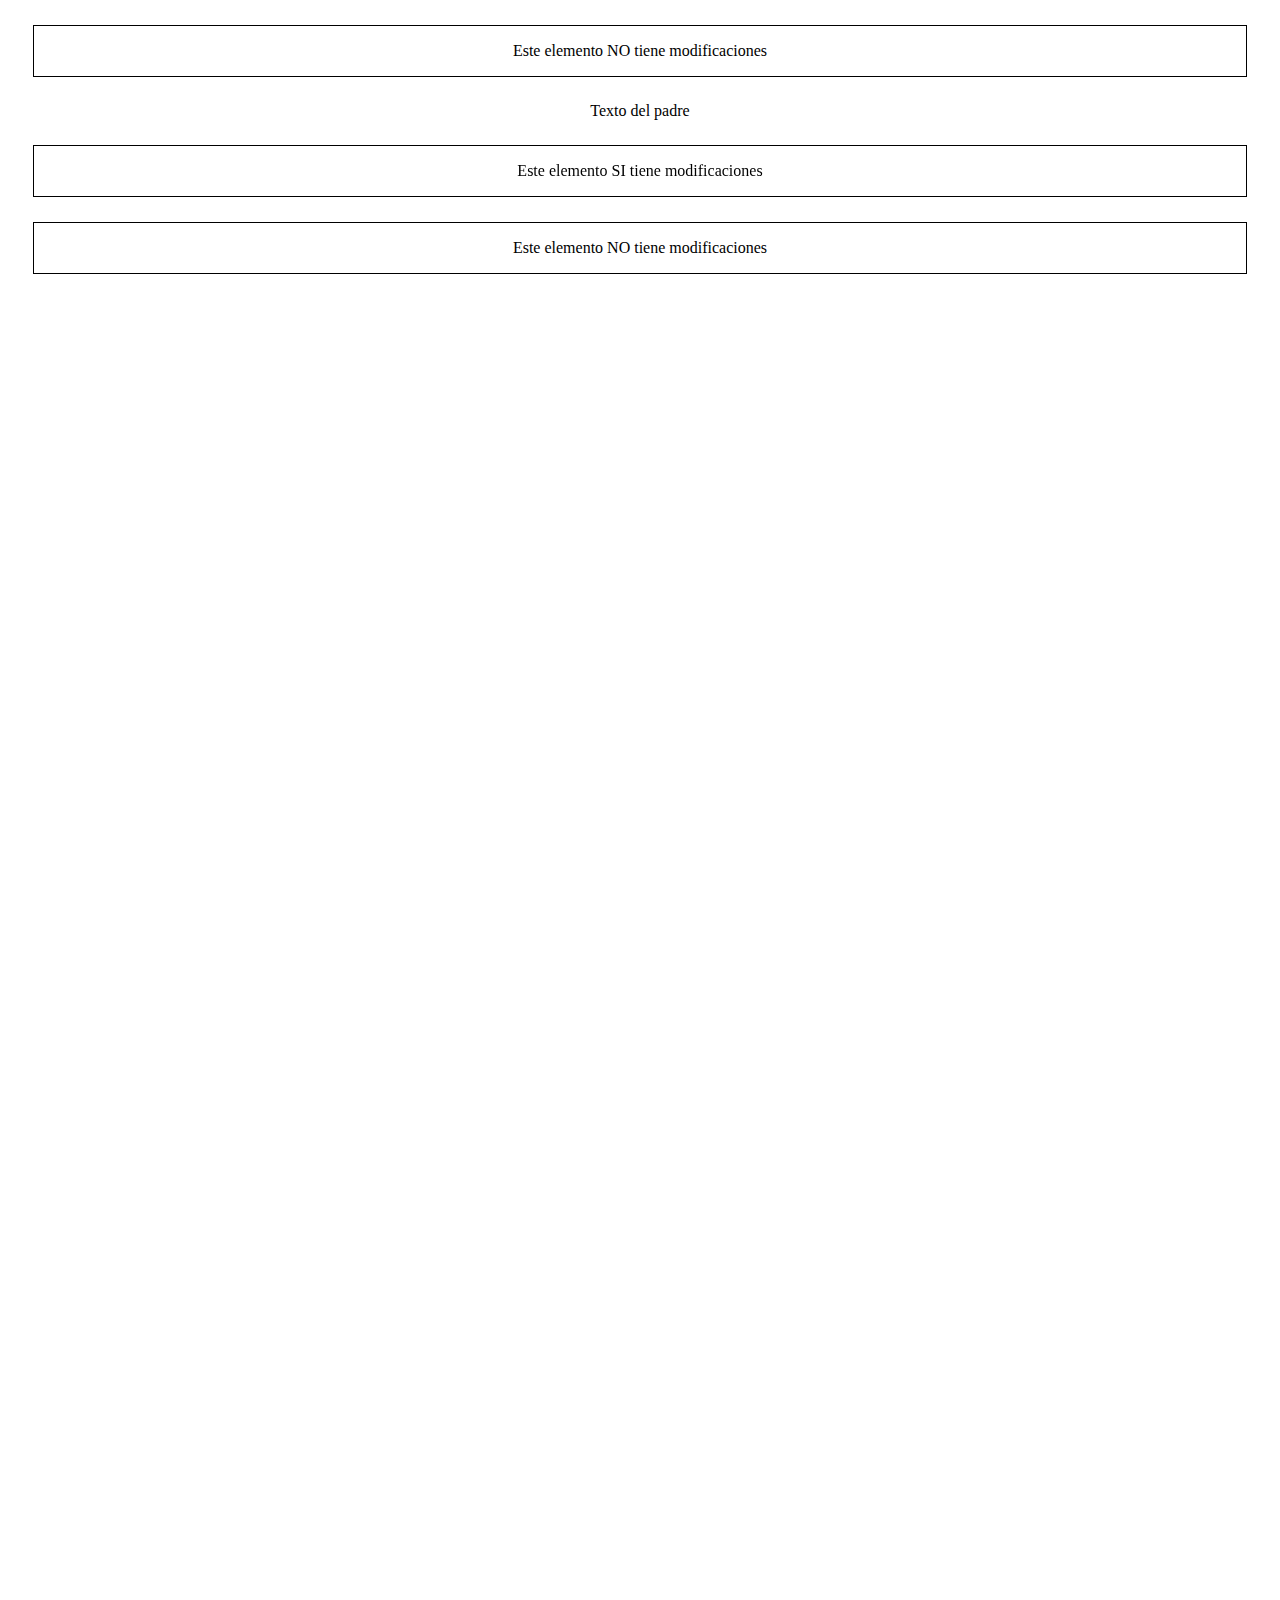
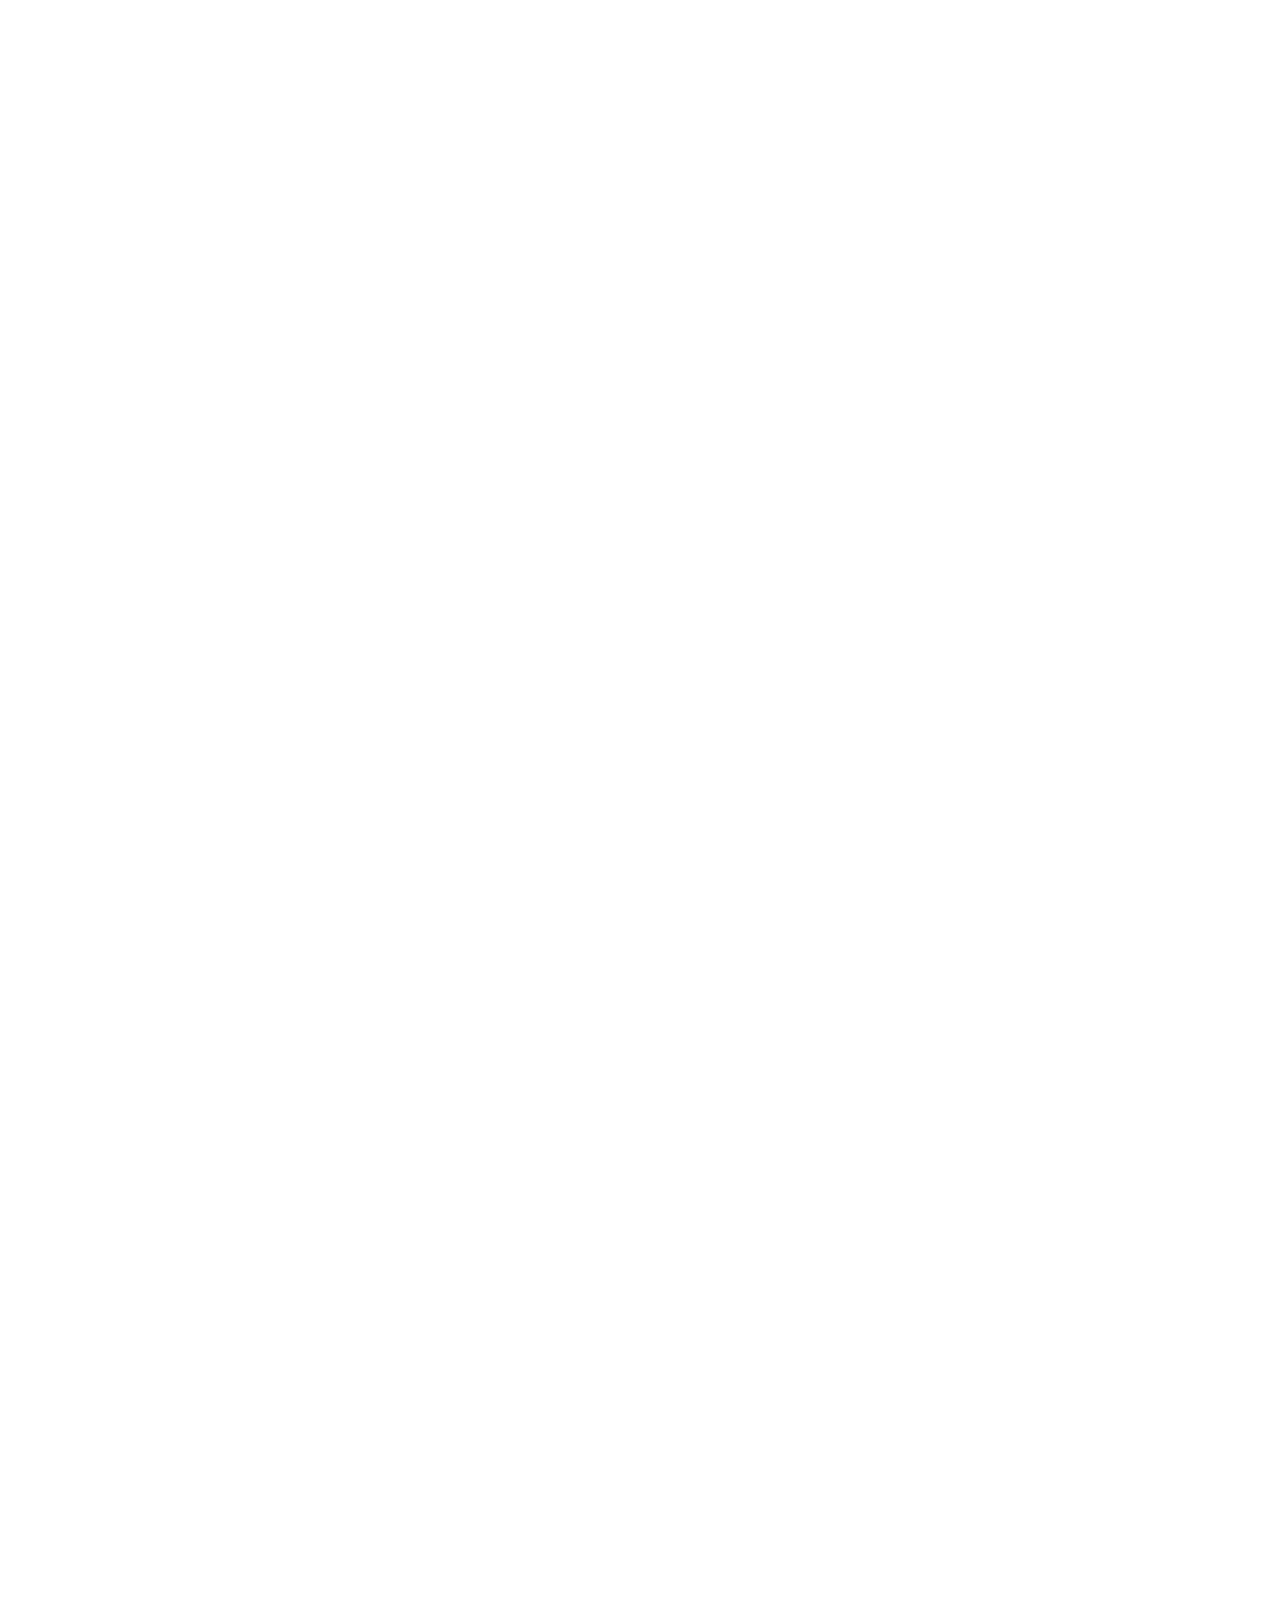
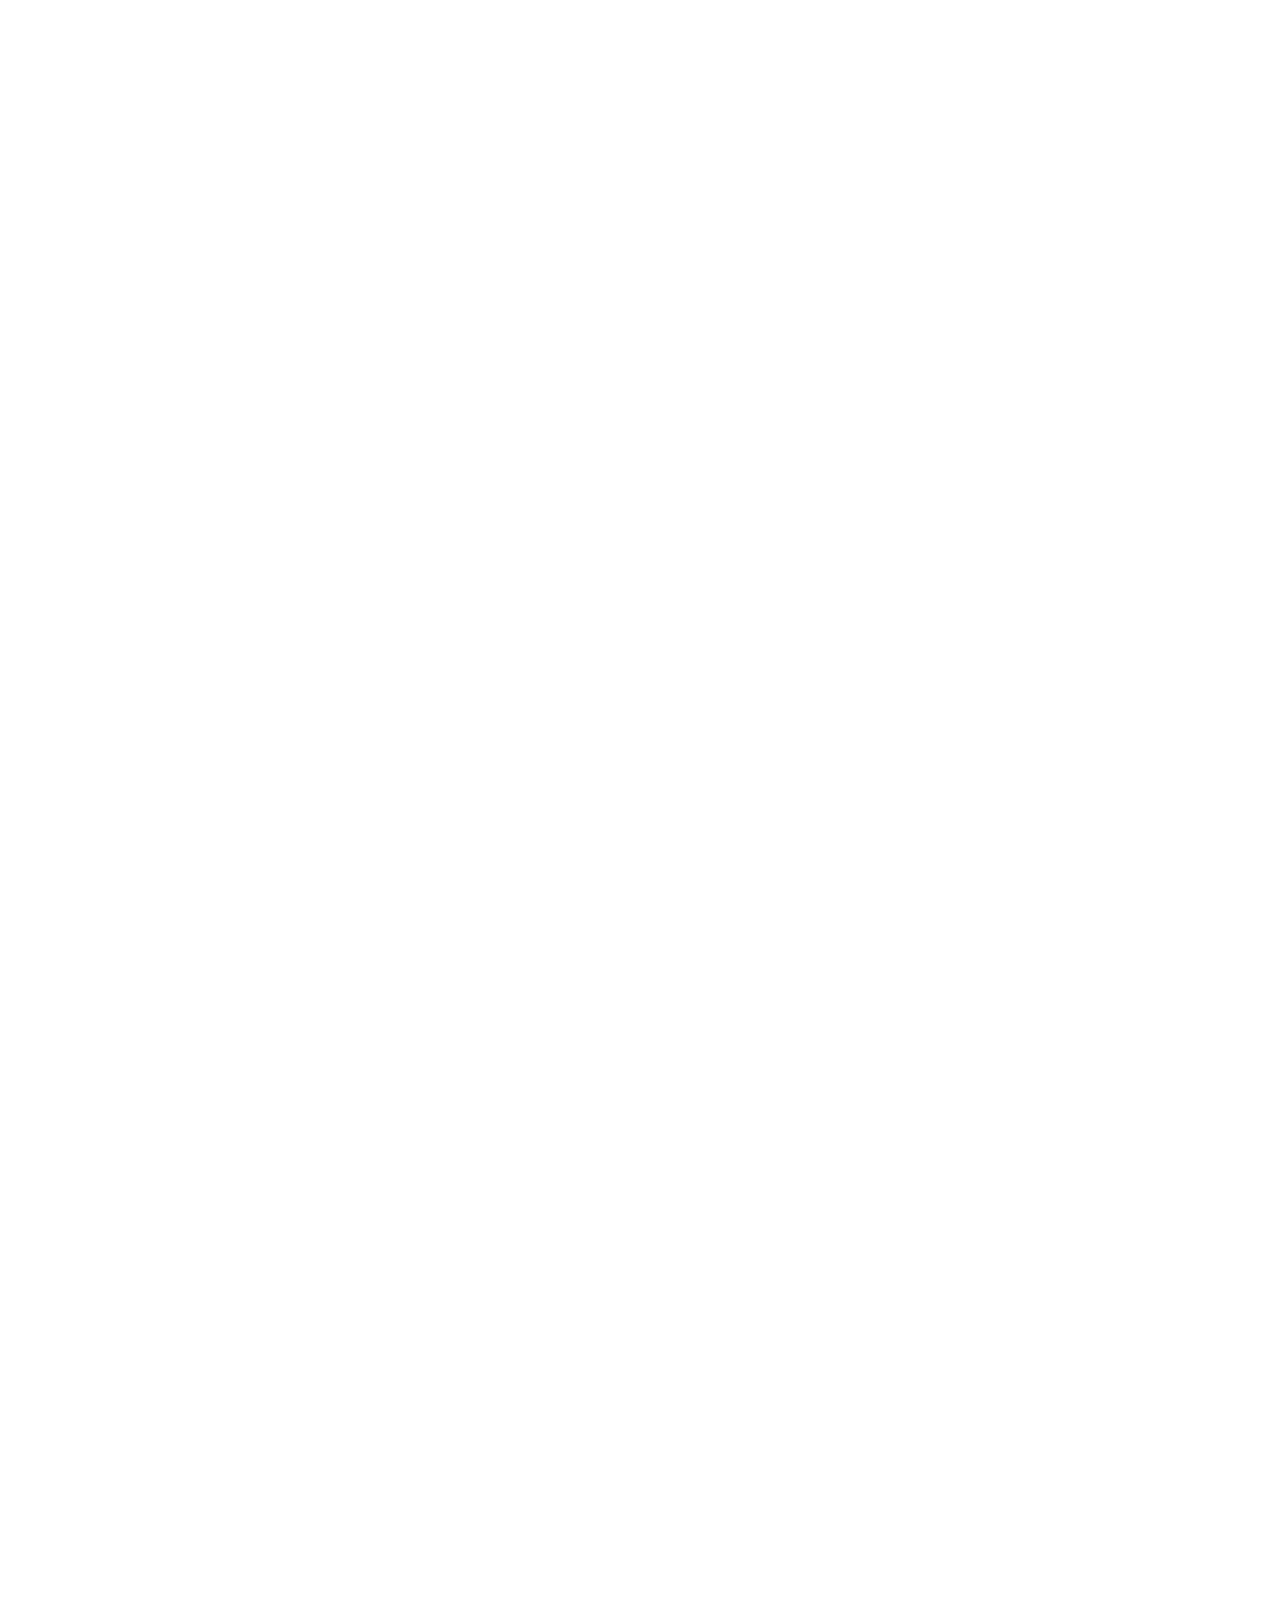
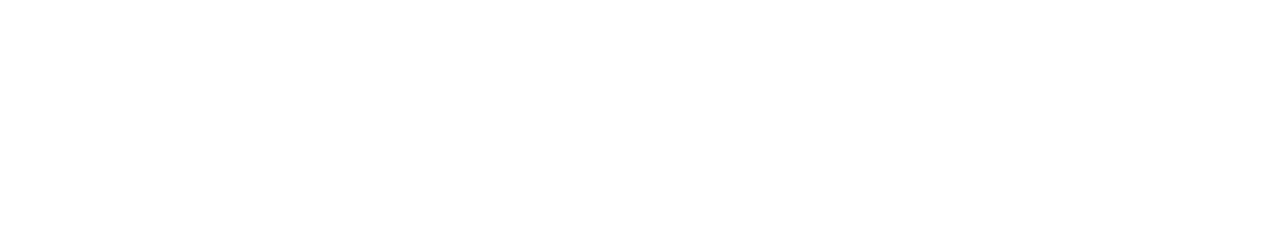
<file: index.html>
<!DOCTYPE html>
<html lang="en">
<head>
    <meta charset="UTF-8">
    <meta http-equiv="X-UA-Compatible" content="IE=edge">
    <meta name="viewport" content="width=device-width, initial-scale=1.0">
    <title>CSS Avanzado</title>
    <link href="./assets/styles/styles.css" rel="stylesheet">
</head>
<body>


    <div class="container">
        <p> Este elemento NO tiene modificaciones </p>
    </div>   


    <!--<div class="container-padre">/*-->
        <p>Texto del padre</p>
        <div class="container position">
            <p> Este elemento <span>SI</span> tiene modificaciones </p>
        </div>
    </div>


    <div class="container">
        <p> Este elemento NO tiene modificaciones </p>
    </div>
    


</body>
</html>
</file>
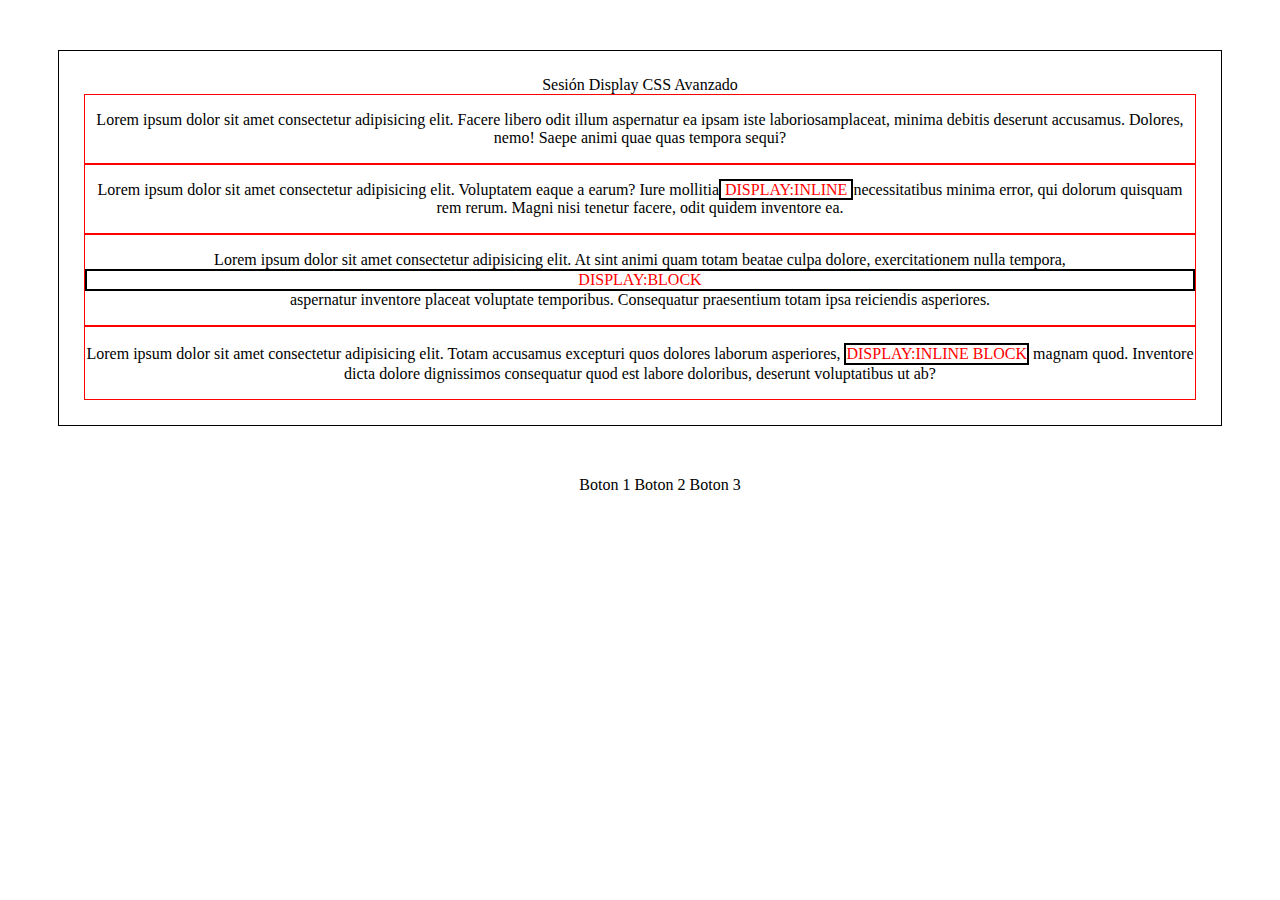
<file: index-display.html>
<!DOCTYPE html>
<html lang="en">
<head>
    <meta charset="UTF-8">
    <meta http-equiv="X-UA-Compatible" content="IE=edge">
    <meta name="viewport" content="width=device-width, initial-scale=1.0">
    <title>CSS Avanzado styles display</title>
    <link href="./assets/styles/styles-display.css" rel="stylesheet">
</head>
<body>
    <!--Creamos un contenedor general-->
    <div class="container"><!--Aquí empieza contenedor padre-->
        <hi>Sesión Display CSS Avanzado</hi>
        <div class="display"><!--Aquí empiexa el contenedor hijo-->
            <p>Lorem ipsum dolor sit amet consectetur adipisicing elit. Facere libero odit illum aspernatur ea ipsam iste laboriosam<span id="display-none"> DISPLAY:NONE </span>placeat, minima debitis deserunt accusamus. Dolores, nemo! Saepe animi quae quas tempora sequi?</p>
        </div><!--Aquí cierra el contenedor hijo-->
        <div class="display"><!--Aquí empiexa el contenedor hijo-->
            <p>Lorem ipsum dolor sit amet consectetur adipisicing elit. Voluptatem eaque a earum? Iure mollitia<span id="display-inline"> DISPLAY:INLINE </span> necessitatibus minima error, qui dolorum quisquam rem rerum. Magni nisi tenetur facere, odit quidem inventore ea.</p>
        </div><!--Aquí cierra el contenedor hijo-->
        <div class="display"><!--Aquí empiexa el contenedor hijo-->
            <p>Lorem ipsum dolor sit amet consectetur adipisicing elit. At sint animi quam totam beatae culpa dolore, exercitationem nulla tempora, <span id="display-block"> DISPLAY:BLOCK </span>aspernatur inventore placeat voluptate temporibus. Consequatur praesentium totam ipsa reiciendis asperiores.</p>
        </div><!--Aquí cierra el contenedor hijo-->
        <div class="display"><!--Aquí empiexa el contenedor hijo-->
            <p>Lorem ipsum dolor sit amet consectetur adipisicing elit. Totam accusamus excepturi quos dolores laborum asperiores, <span id="display-inline-block">DISPLAY:INLINE BLOCK </span> magnam quod. Inventore dicta dolore dignissimos consequatur quod est labore doloribus, deserunt voluptatibus ut ab?</p>
        </div><!--Aquí cierra el contenedor hijo-->
    </div>
    <!--Aquí cierra el contenendor padre-->
    <!-- Listas -->

    <ul>
        <li>Boton 1</li>
        <li>Boton 2</li>
        <li>Boton 3</li>
    </ul>
</body>
</html>
</file>
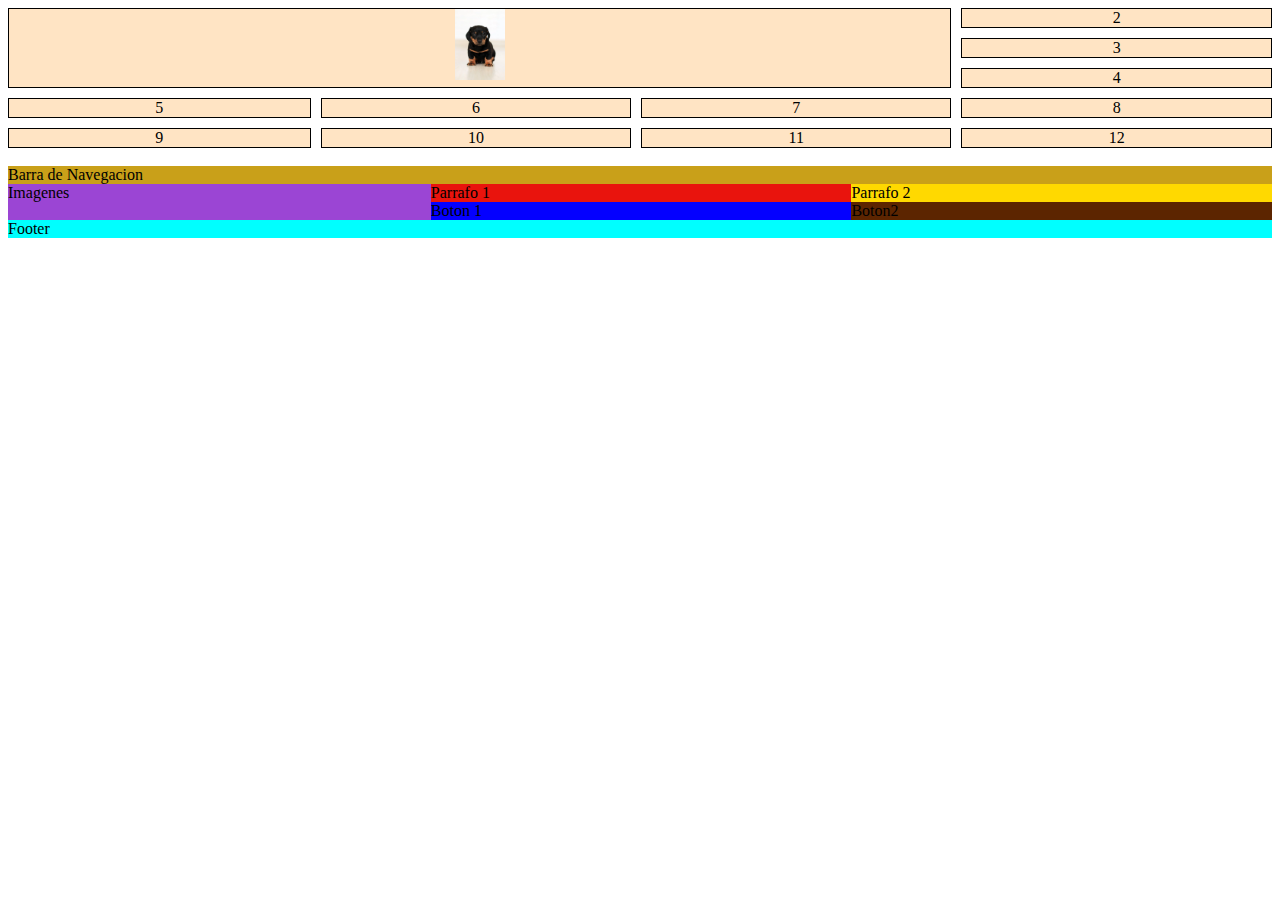
<file: index-drid.html>
<!DOCTYPE html>
<html lang="en">
<head>
    <meta charset="UTF-8">
    <meta http-equiv="X-UA-Compatible" content="IE=edge">
    <meta name="viewport" content="width=device-width, initial-scale=1.0">
    <title>DAvanzado GRID</title>
    <link href="./assets/styles/styles-grid.css" rel="stylesheet">
</head>
<body>
    <div class="grid-container"> <!--contenedor padre-->
        <div id="item1"><img src="./Frijolito.webp" width="50px"></div>
        <div id="item2">2</div>
        <div id="item3">3</div>
        <div id="item4">4</div>
        <div id="item5">5</div>
        <div id="item6">6</div>
        <div id="item7">7</div>
        <div id="item8">8</div>
        <div id="item9">9</div>
        <div id="item10">10</div>
        <div id="item11">11</div>
        <div id="item12">12</div>
    </div>
    <br>

    <div class="container-excel">
    <div id="BarraNavegacion" >Barra de Navegacion</div>
    <div id="Imagenes" >Imagenes</div>
    <div id="Parrafo1">Parrafo 1</div> 
    <div id="Parrafo2">Parrafo 2</div>
    <div id="Boton1">Boton 1</div>
    <div id="Boton2">Boton2</div>
    <div id="Footer">Footer</div>
</div>

</body>
</html>
</file>
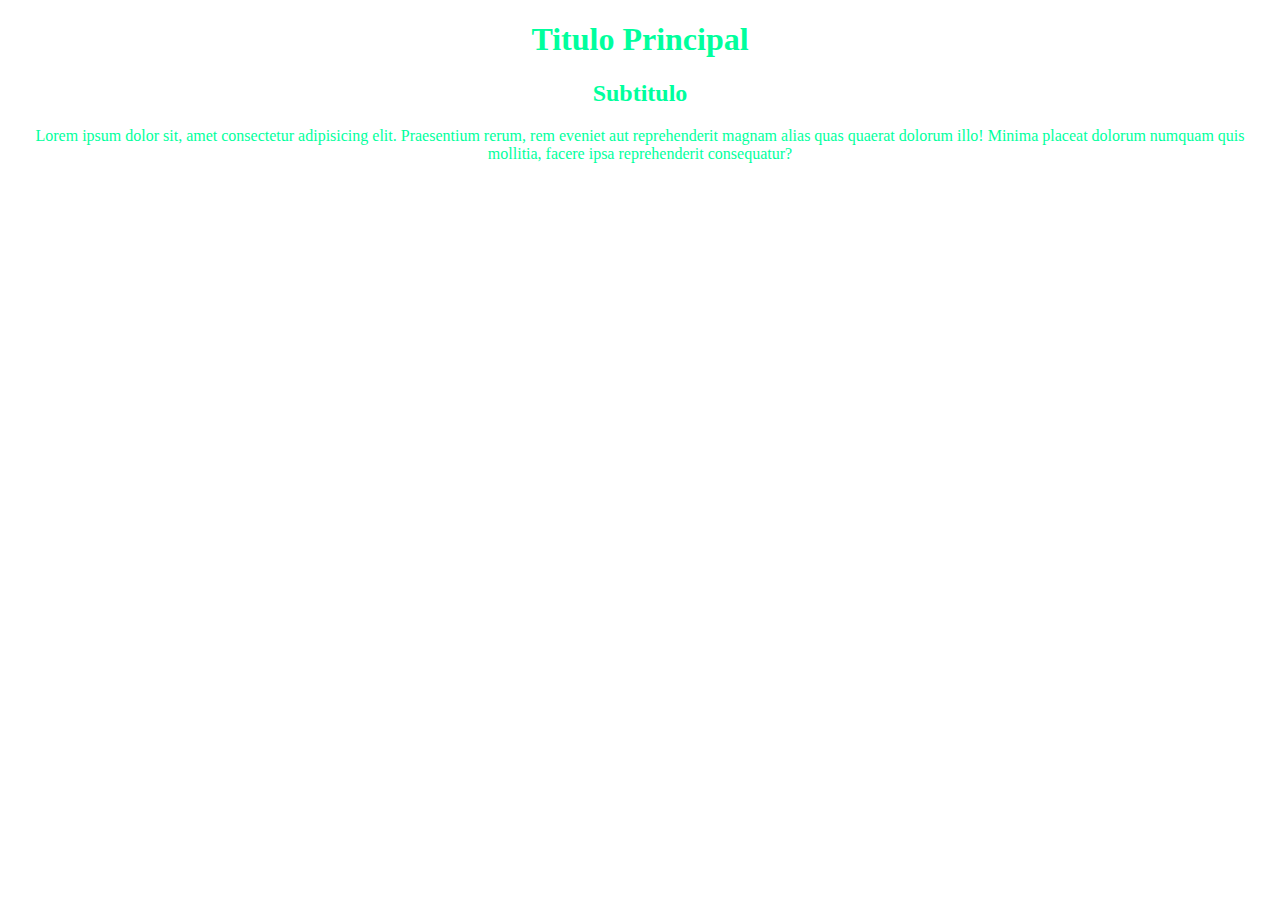
<file: index-responsive.html>
<!DOCTYPE html>
<html lang="en">
<head>
    <meta charset="UTF-8">
    <meta http-equiv="X-UA-Compatible" content="IE=edge">
    <meta name="viewport" content="width=device-width, initial-scale=1.0">
    <title>Avanzado responsive</title>
    <link href="assets/styles/styles-responsive.css" rel="stylesheet">

</head>
<body>
    <div class="container">
        <h1 class="titulo">Titulo Principal</h1>
        <h2 class="subtitulo">Subtitulo</h2>
        <p class="parrafo"> Lorem ipsum dolor sit, amet consectetur adipisicing elit. Praesentium rerum, rem eveniet aut reprehenderit magnam alias quas quaerat dolorum illo! Minima placeat dolorum numquam quis mollitia, facere ipsa reprehenderit consequatur?</p>

    </div>
</body>
</html>
</file>
<file: assets/styles/styles.css>
/* Estilos del body */
body {
    text-align: center;
    height:  5000px;
}


/* Estilos para la clase container */
.container{
    margin: 25px;
    border: 1px solid black;
}




/* Posiciones */

/* Static

Es la posicion por defecto, todos los elementos HTML son estaticos, los elementos se posicionan en el flujo normal del documento (arriba a abajo, izquierda a derecha). Los valores top, bottom, right y left no tienen efecto sobre esta propiedad.



.position{
    position:static; /*como se va a colocar*/
    /* top: 30px;
    left: 10px;  */
    /*right: 50px;
    bottom: 60px; */
/* } */





/* Relative

Posiciona el elemento en relacion con su posicion normal en el flujo del documento. A pesar de que el elemento comienza con una posicion normal, si le afectan los valores que modifiquemos en top, bottom, left y right.

*/

/* .position{
    position: relative;
    top: 30px;
} */



/* Fixed 

Se modifica dependiendo la posicion de la pantalla y depende tambien de cuanto espacio tenemos disponible (viewport que es lo que el usuario ve actualmente en la pantalla).

Este estilo se aplica generalemnte a barras de navegacion. Cuando aplicamos esta propiedad, aseguramos que el elemento se mantenga visible independientemente de como se ajuste la ventana (viewport). Es similar al absolute, pero el elemento se posiciona en relacion a la ventana del navegador, mas no al body.

*/


/* .position{
    position: fixed;
    left: 20px;
    top: 50px;
} */



/* 

Absolute

Para poder utilizar esta posicion, debemos tomar en cuenta tambien el contexto de nuestro padre, 


*/

/*
.container-padre{
    margin: 100px;
    padding: 100px;
    border: 1px solid black;
}


.position{
    position: absolute;
    top: 50px;
}*/

.position{
    position: sticky;
    top: 50px;
}



/* Atributo position 

Sirve para poner o acomodar los elementos dentro de nuestro HTML.

La propiedad de position de CSS se utiliza para controlar la ubicacion y el posicionamiento de un elemento HTML en una pagina. La propiedad position acepta diferentes valores, cada uno de los cuales determina como se posiciona un elemento en relacion con su elemento padre o en relacion con la ventana del navegador (el flujo normal de nuestra ventana es a partir de la esquina superior izquierda).

    - static
    - relative
    - absolute
    - fixed
    - sticky



*/
</file>
<file: assets/styles/styles-display.css>
/*Estilo del abuelo*/
body{
    text-align: center;
}

/*estilo del padre*/
.container{
    margin: 50px;
    padding: 25px;
    border: 1px solid black;
}
/*estilos de los hijos*/
.display{
    border: 1px solid red;
}
/*La propiedad display se utiliza para controlar el tipo de cada que se usa para un elemento HTML

Esta propiedad es distinta de position porque tambien se encarfgan de defininir como se muestran u ocultan (nose eliminan del codigo) los elementos del navegador
inline: es el valor por defecto, hace que el elemento se muestre en linea con el texto que lo rodea.

none: hace que el elemento se oculta completamente y que no ocupe espacio en la pagina (no se elimina) y este valor se utiliza comunmente para ocultar elementos con la interaccion del tamanio de ventanas
block: hace que un elemento forme una caja de bloque que ocupa todo el ancho disponible. Los elementos de bloque siempre comienzan en una nueva linea y se puede especificar el ancho y el alto, asi como el margen y el padding para ellos.
*/

span{color:red; border:2px solid black}

/*Estilos del display*/
#display-none{
    display:none;
}
#display-inline{/*Es el display por defecto no afecta a elementos que se muestran de forma horizontal*/
    display:inline;
}
#display-block{
    display:block;
}
#display-inline-block{
    display:inline-block;
}

li{
    display:inline;
}
</file>
<file: assets/styles/styles-grid.css>
.grid-container{
    text-align: center;
    display: grid;
    grid-template-columns: auto auto auto auto;
    gap: 10px;
}
.grid-container > div{
    border:1px solid black;
    background-color: bisque;
}

#item1{
    grid-column-start: 1;
    grid-column-end: 4;
    grid-row-start: 1;
    grid-row-end: 4;
}

#BarraNavegacion{background-color: rgb(201, 160, 25);
    grid-area: BarraNavegacion;
}

#Imagenes{background-color: rgb(155, 69, 212);
    grid-area:Imagenes;
}

#Parrafo1{background-color: rgb(233, 20, 13);
    grid-area:Parrafo1;
}

#Parrafo2{background-color: rgb(255, 217, 0);
    grid-area:Parrafo2;
}

#Boton1{background-color: rgb(4, 0, 255);
    grid-area:Boton1;
}

#Boton2{background-color: rgb(92, 37, 0);
    grid-area:Boton2;
}

#Footer{background-color: aqua;
grid-area: Footer;
}

.container-excel{
    display: grid;
    grid-template-areas:"BarraNavegacion BarraNavegacion BarraNavegacion"
                        "Imagenes Parrafo1 Parrafo2"
                        "Imagenes Boton1 Boton2"
                        "Footer Footer Footer";
    grid-template-rows: repeat(4, auto);
    grid-template-columns: repeat(3, auto);
}
</file>
<file: assets/styles/styles-responsive.css>
body {
    text-align: center;
    color: crimson;
}

@media(max-width: 500px) {
    body {
        color: blue;
    }

    .parrafo {
        display: none;
    }
}

@media(orientation:landscape) {
    body {
        color: rgb(0, 255, 157);
    }
}

@media(orientation:landscape) and (max-width:600px){
    body{color:goldenrod;
    font-family:Georgia, 'Times New Roman', Times, serif}
}
</file>
